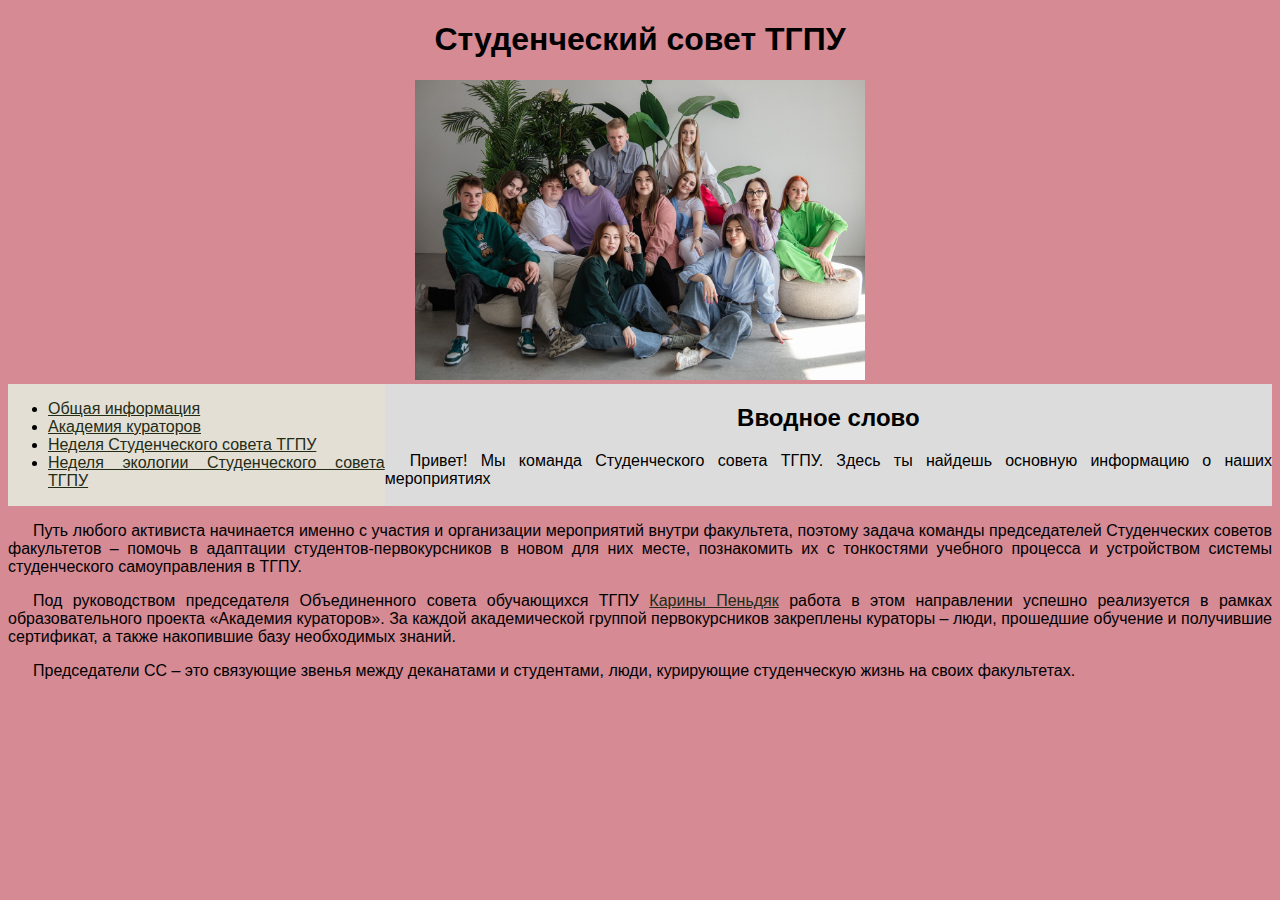
<file: index.html>
<!doctype html>
    <html>
        <head>
            <meta charset="utf-8">
                <title>Студенческий совет ТГПУ</title>
                    <link href="style.css" rel="stylesheet">
</head>
<body>
<header align=center>
    <h1>Студенческий совет ТГПУ</h1>
        <img src="СС-команда.jpg" width="450" hieght="300">
</header>
    <div id="flex">
        <nav>
        <ul>
        <li><a href="index.html">Общая информация</a></li>
        <li><a href="page2.html">Академия кураторов</a></li>
        <li><a href="page3.html">Неделя Студенческого совета ТГПУ</a></li>
        <li><a href="page4.html">Неделя экологии Студенческого совета ТГПУ</a></li>
        </ul>
        </nav>
<main>
    <h2 align=center>Вводное слово</h2>
<p>
Привет! Мы команда Студенческого совета ТГПУ. Здесь ты найдешь основную информацию о наших мероприятиях
</p>
</main>
</div>
<p>
Путь любого активиста начинается именно с участия и организации мероприятий внутри факультета, поэтому задача команды председателей Студенческих советов факультетов – помочь в адаптации студентов-первокурсников в новом для них месте, познакомить их с тонкостями учебного процесса и устройством системы студенческого самоуправления в ТГПУ.
</p>
<p>
Под руководством председателя Объединенного совета обучающихся ТГПУ <a href="https://vk.com/pendyak">Карины Пеньдяк</a> работа в этом направлении успешно реализуется в рамках образовательного проекта «Академия кураторов». За каждой академической группой первокурсников закреплены кураторы – люди, прошедшие обучение и получившие сертификат, а также накопившие базу необходимых знаний.
</p>
<p>
Председатели СС – это связующие звенья между деканатами и студентами, люди, курирующие студенческую жизнь на своих факультетах.</p>
</body>
</html>
</file>
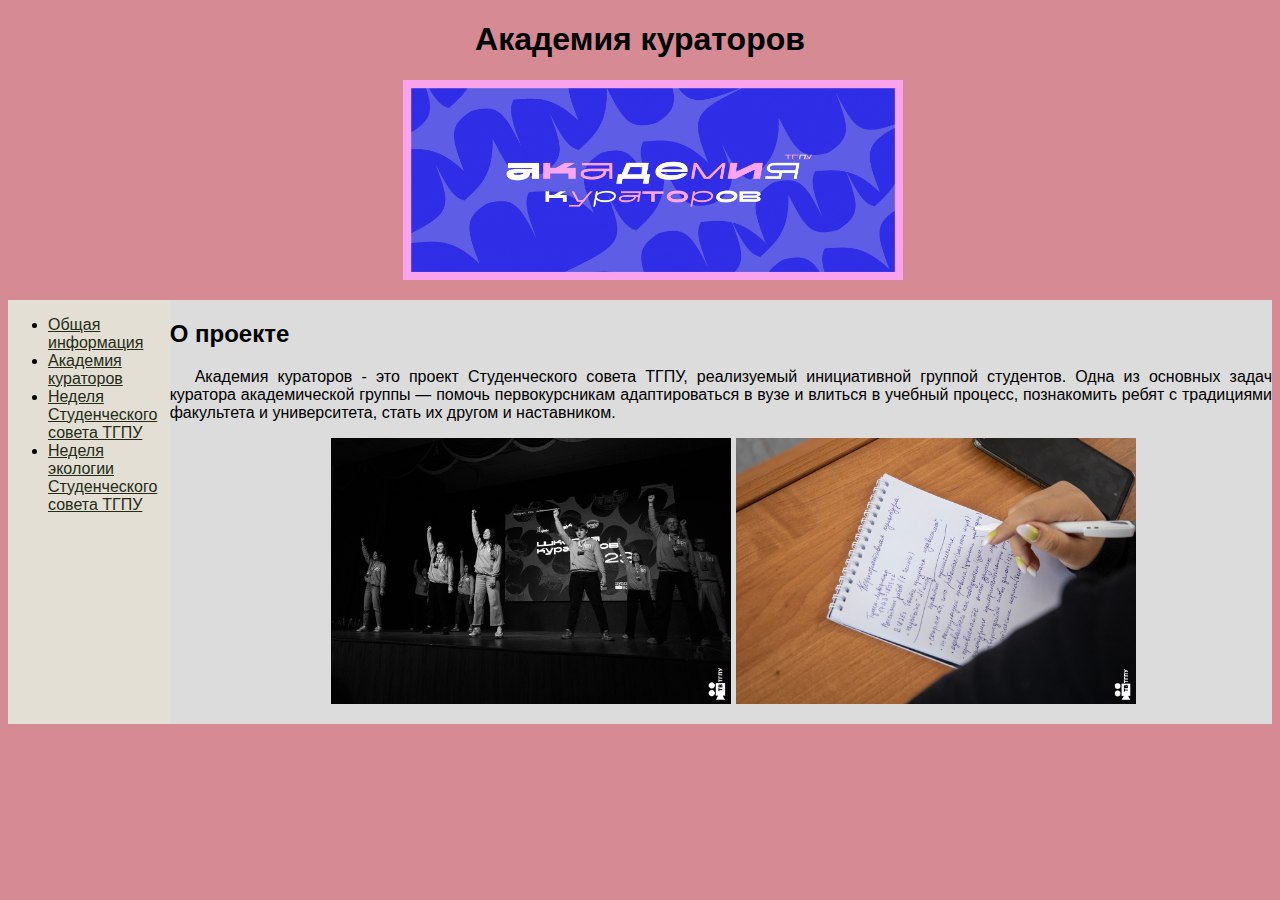
<file: page2.html>
<!doctype html>
<html>
<head>
<meta charset="utf-8">
<title>Академия кураторов</title>
<link href="style.css" rel="stylesheet">
</head>
<body>
<header align=center>
<h1>Академия кураторов</h1>
</header>
<p align=center>
<img src="академия.jpg" width=500 hight=300>
</p>
<div id="flex">
<nav>
<ul>
<li><a href="index.html">Общая информация</a></li>
        <li><a href="page2.html">Академия кураторов</a></li>
        <li><a href="page3.html">Неделя Студенческого совета ТГПУ</a></li>
        <li><a href="page4.html">Неделя экологии Студенческого совета ТГПУ</a></li>
</ul>
</nav>
<main>
<h2>О проекте</h2>
<p>Академия кураторов - это проект Студенческого совета ТГПУ, реализуемый инициативной группой студентов.
Одна из основных задач куратора академической группы — помочь первокурсникам адаптироваться в вузе и влиться в учебный процесс, познакомить ребят с традициями факультета и университета, стать их другом и наставником.</p>
<p align=center>
  <img src="ак1.jpg" width=400 hight=300>
   <img src="ак2.jpg" width=400 hight=300>
</p>
</main>
</div>
</body>
</html>
</file>
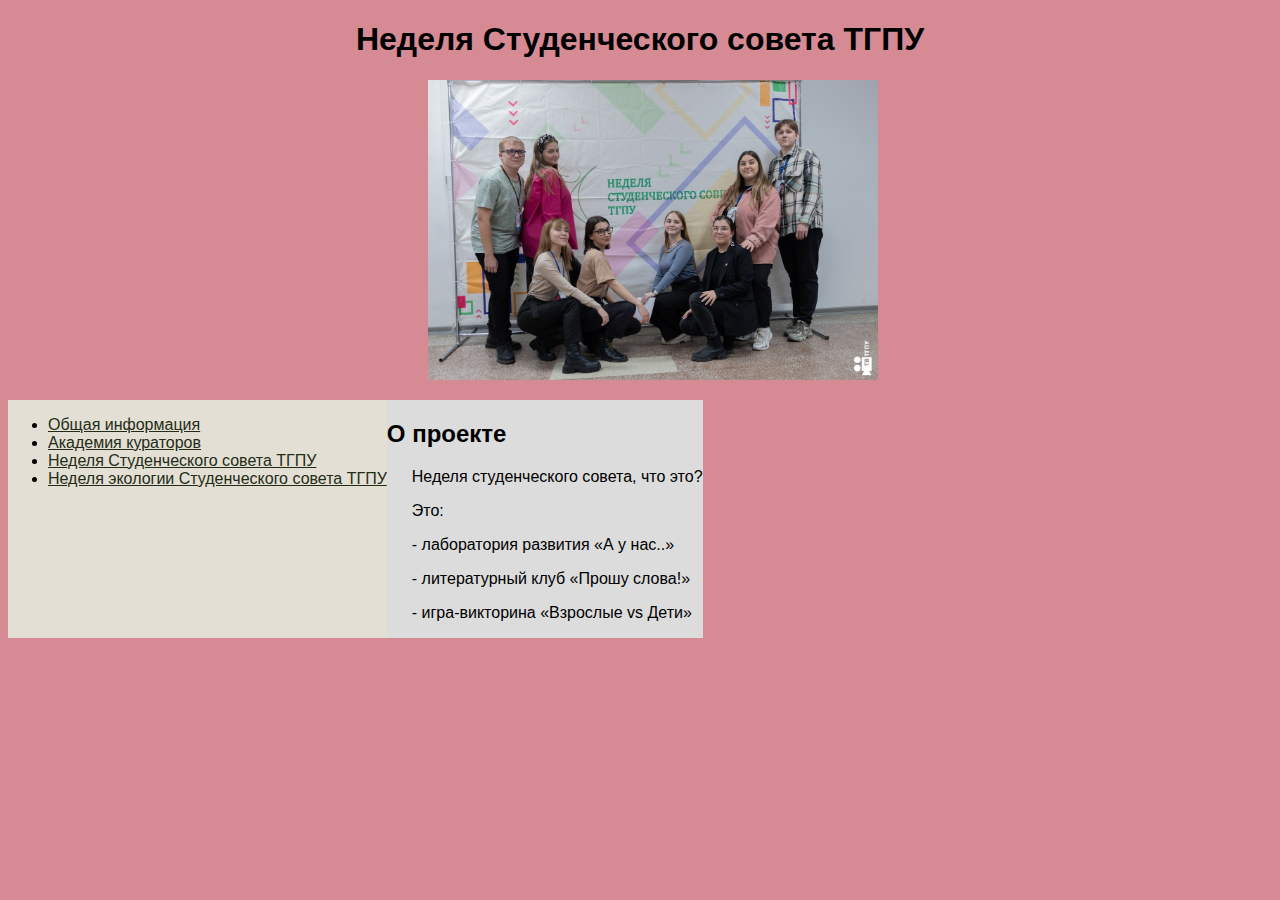
<file: page3.html>
<!doctype html>
<html>
<head>
<meta charset="utf-8">
<title>Неделя Студенческого совета ТГПУ</title>
<link href="style.css" rel="stylesheet">
</head>
<body>
<header align=center>
<h1>Неделя Студенческого совета ТГПУ</h1>
</header>
<p align=center>
<img src="cc1.jpg" width=450 hight=300>
</p>
<div id="flex">
<nav>
<ul>
<li><a href="index.html">Общая информация</a></li>
        <li><a href="page2.html">Академия кураторов</a></li>
        <li><a href="page3.html">Неделя Студенческого совета ТГПУ</a></li>
        <li><a href="page4.html">Неделя экологии Студенческого совета ТГПУ</a></li>
</ul>
</nav>
<main>
<h2>О проекте</h2>
<p>
Неделя студенческого совета, что это?
</p>
<p>
    Это:
</p>
<p>
    - лаборатория развития «А у нас..»
</p>
<p>
    - литературный клуб «Прошу слова!»
</p>
<p>
    - игра-викторина «Взрослые vs Дети»
</p>
</main>
</div>
</body>
</html>
</file>
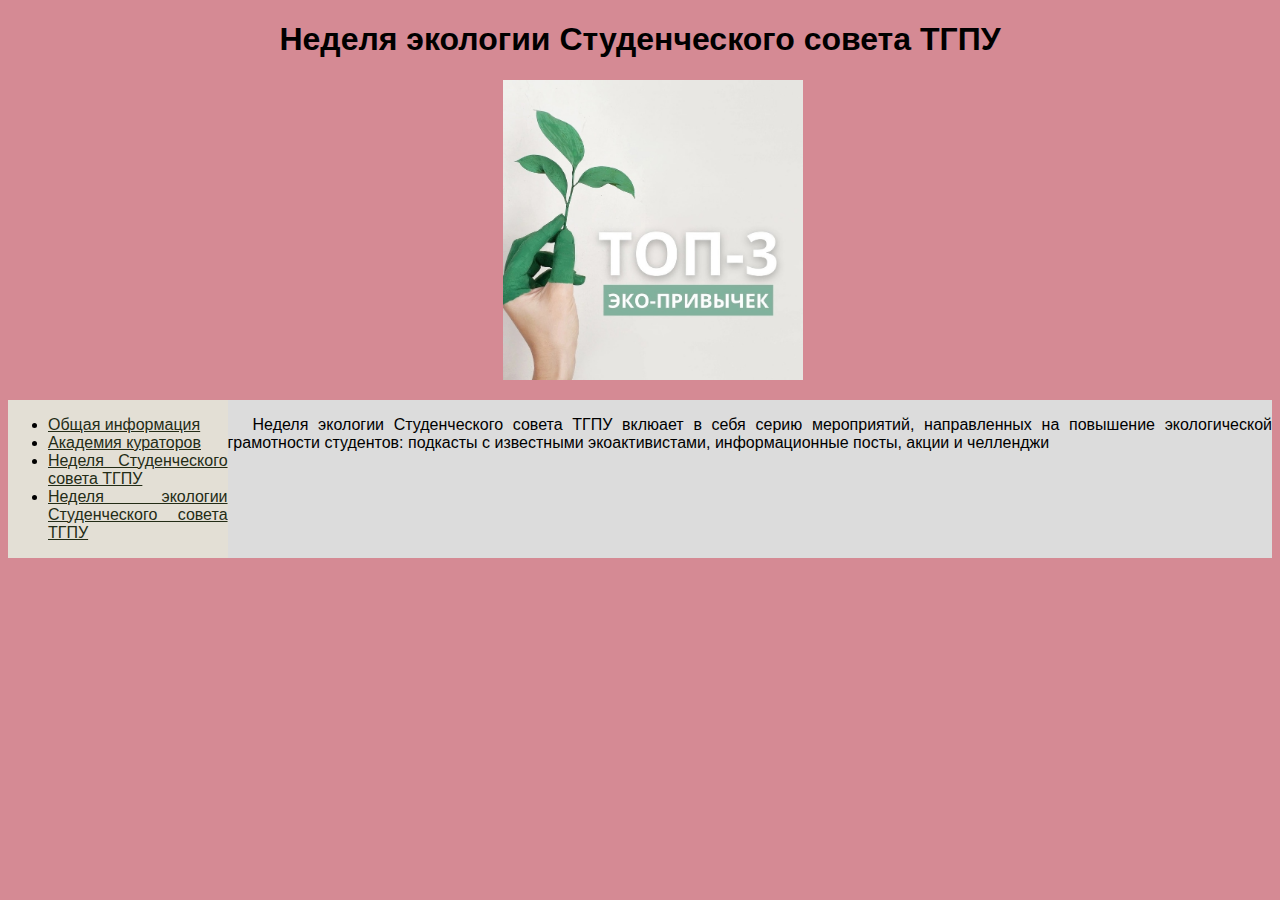
<file: page4.html>
<!doctype html>
<html>
<head>
<meta charset="utf-8">
<title>Неделя экологии Студенческого совета ТГПУ</title>
<link href="style.css" rel="stylesheet">
</head>
<body>
<header align=center>
<h1>Неделя экологии Студенческого совета ТГПУ</h1>
</header>
<p align=center>
<img src="эко.jpg" width=300 hight=300>
</p>
<div id="flex">
<nav>
<ul>
<li><a href="index.html">Общая информация</a></li>
        <li><a href="page2.html">Академия кураторов</a></li>
        <li><a href="page3.html">Неделя Студенческого совета ТГПУ</a></li>
        <li><a href="page4.html">Неделя экологии Студенческого совета ТГПУ</a></li>
</ul>
</nav>
<main>
    <p>
    Неделя экологии Студенческого совета ТГПУ вклюает в себя серию мероприятий, направленных на повышение экологической грамотности студентов: подкасты с известными экоактивистами, информационные посты, акции и челленджи
</p>
</main>
</div>
</body>
</html>
</file>
<file: style.css>
body {
    background-color: #d58a94;
    text-align: justify;
    text-indent: 15;
    font-family: "Helvetica";
    }
    #flex {
    display: flex;
    flex-direction: row;
    }
    nav {
    background-color: #e3dfd5;
    }
    main {
    background-color: #dcdcdc;
    }
    header {
    color:;
    }
    a:hover {
    color: #697345;
    }

    a {
    color: #232C16;
    }
    p {
    text-indent: 25px;
    }
    Файл не выбран
    Ещё
</file>
